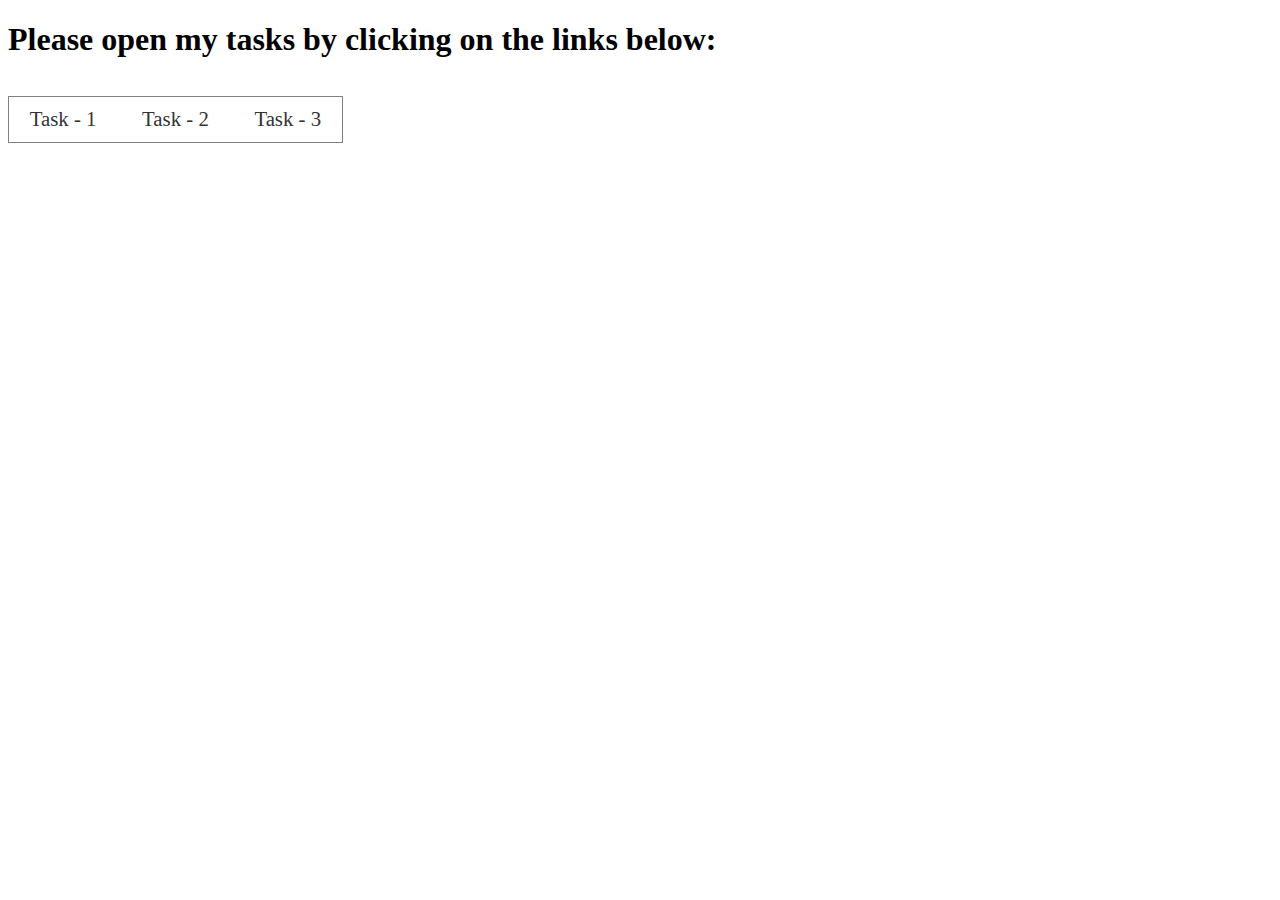
<file: index.html>
<!DOCTYPE html>
<html lang="en">
<head>
    <title>Tech Karo Test</title>
    <link rel="stylesheet" href="style.css">
</head>
<body>
    <h1>Please open my tasks by clicking on the links below:</h1>
    <ul>
        <li><a target="_blank" href="task-1/index.html">Task - 1</a></li>
        <li><a target="_blank" href="task-2/index.html">Task - 2</a></li>
        <li><a target="_blank" href="task-3/index.html">Task - 3</a></li>
    </ul>
</body>
</html>
</file>
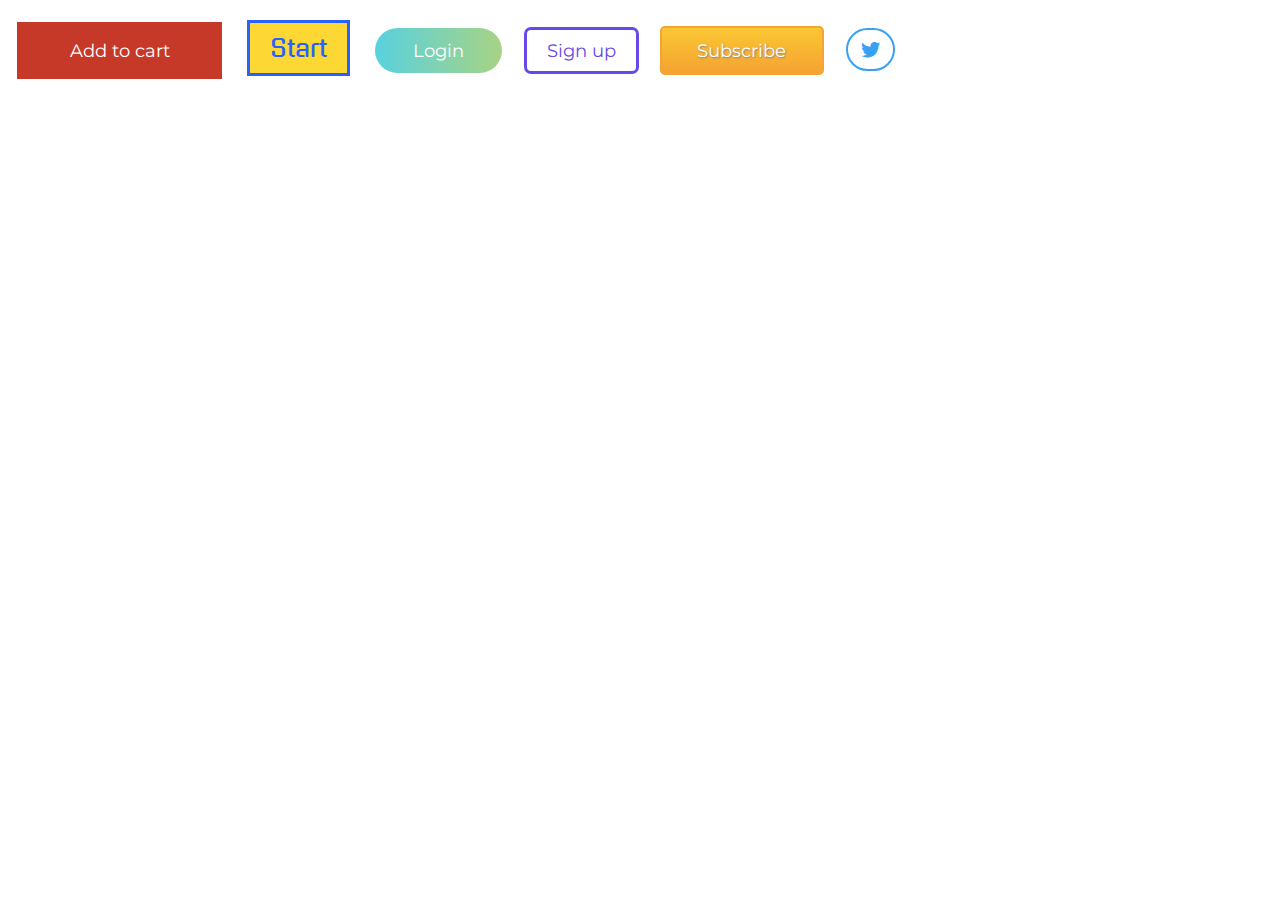
<file: task-1/index.html>
<!DOCTYPE html>
<html lang="en">

<head>
    <title>Document</title>
    <link href="https://fonts.googleapis.com/css?family=Gugi|Montserrat:400,400i,500,600,700,800,900" rel="stylesheet">
    <link rel="stylesheet" href="https://use.fontawesome.com/releases/v5.8.2/css/all.css"
        integrity="sha384-oS3vJWv+0UjzBfQzYUhtDYW+Pj2yciDJxpsK1OYPAYjqT085Qq/1cq5FLXAZQ7Ay" crossorigin="anonymous">
    <link rel="stylesheet" type="text/css" href="style.css">
    <link rel="stylesheet" href="https://use.fontawesome.com/releases/v5.8.1/css/all.css">
</head>


<body>
    <button id="cart-btn">Add to cart</button>
    <button id="start-btn">Start</button>
    <button id="login-btn">Login</button>
    <button id="signup-btn">Sign up</button>
    <button id="subscribe-btn">Subscribe</button>
    <button id="twitter-btn" <i class="fab fa-twitter"></i></button>

</body>

</html>
</file>
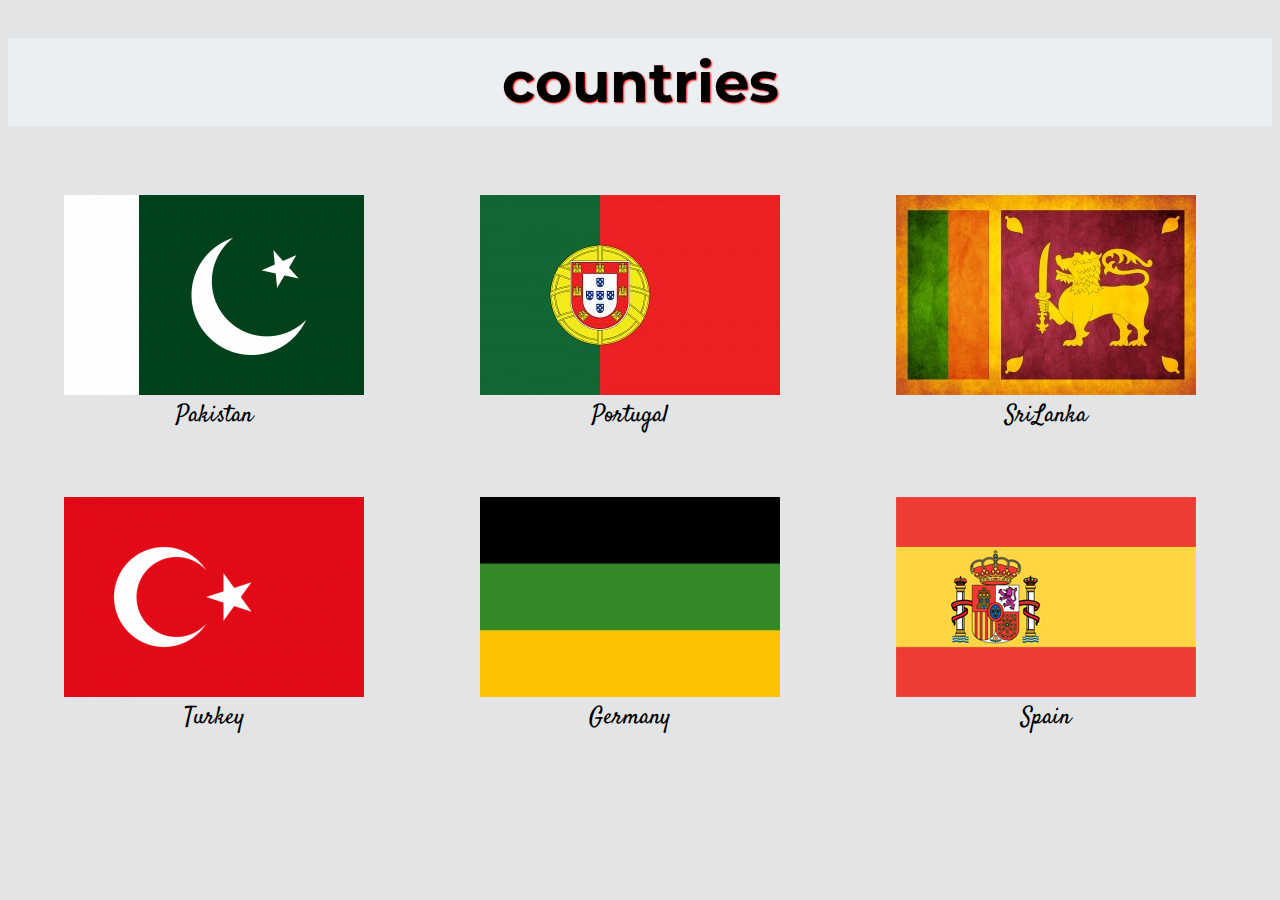
<file: task-2/index.html>
<!DOCTYPE html>
<html lang="en">

<head>
  <title>Document</title>
  <link href="https://fonts.googleapis.com/css?family=Montserrat:400,500,600,700,800,900|Satisfy" rel="stylesheet">
  <link rel="stylesheet" type="text/css" href="style.css">
  
</head>


<body>
  <h1>countries</h1>

  <figure>
    <img src="images\flags\pakistan.png" alt="pakistan-flag" />
    <figcaption>Pakistan</figcaption>
  </figure>

  <figure>
    <img src="images\flags\portugal.jpg" alt="portugal-flag" />
    <figcaption>Portugal</figcaption>
  </figure>

  <figure>
    <img src="images\flags\srilanka.jpg" alt="srilanka-flag" />
    <figcaption>SriLanka</figcaption>
  </figure>

  <figure>
    <img src="images\flags\turkey.png" alt="turkey-flag" />
    <figcaption>Turkey</figcaption>
  </figure>

  <figure>
    <img src="images\flags\germany.jpg" alt="germany-flag" />
    <figcaption>Germany</figcaption>
  </figure>

  <figure>
    <img src="images\flags\spain.jpg" alt="spain-flag" />
    <figcaption>Spain</figcaption>
  </figure>


</body>

</html>
</file>
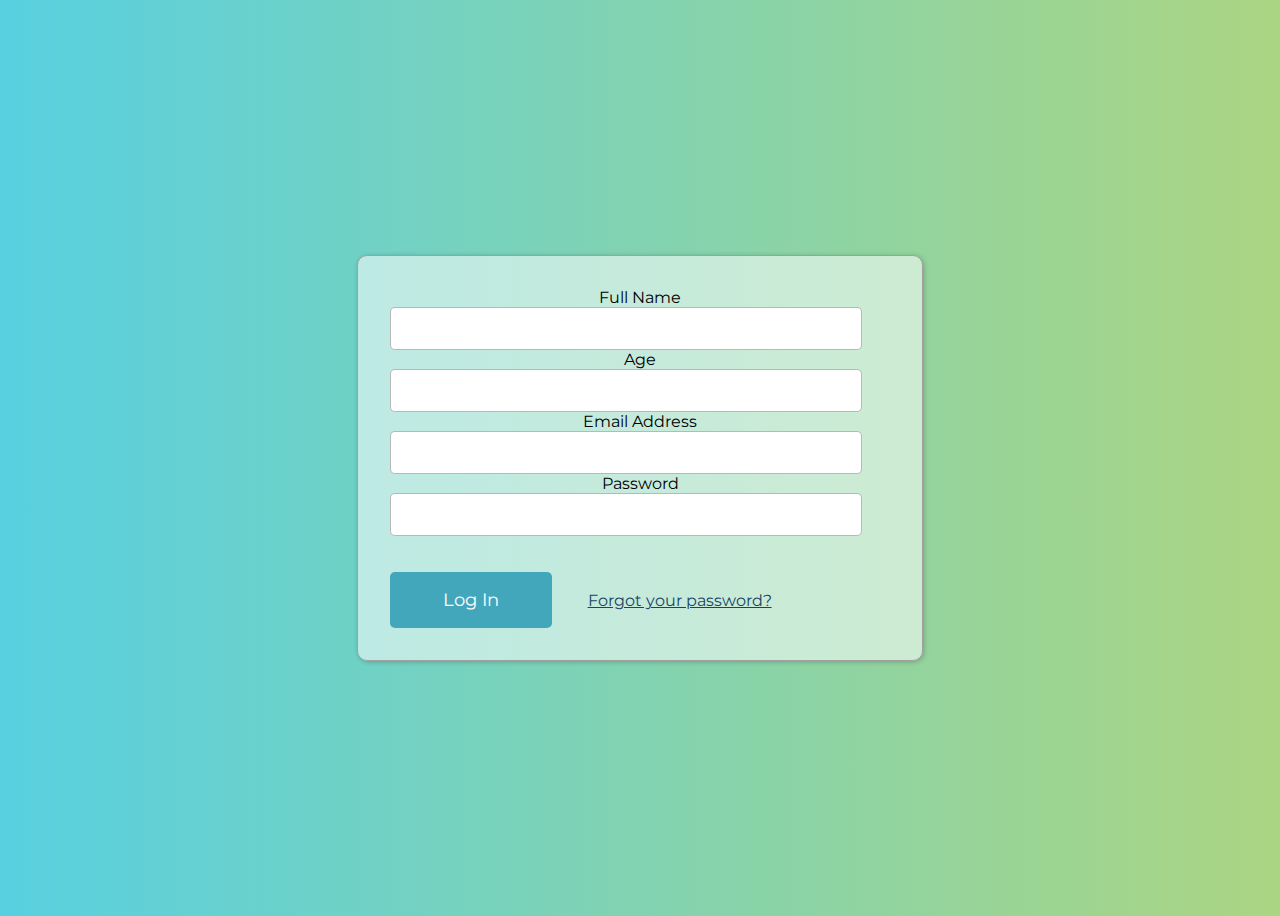
<file: task-3/index.html>
<!DOCTYPE html>
<html lang="en">

<head>
  <title>Document</title>
  <link href="https://fonts.googleapis.com/css?family=Montserrat:400,500,600,700,800,900" rel="stylesheet">
<link rel="stylesheet" href="style.css">
</head>

<body>
  <form action="logged-in.html">
    <div>
      <label for="nameinp" >Full Name</label>
      <input id="nameinp" type="text" required/>
    </div>

    <div>
      <label for="ageinp" >Age</label>
      <input id="ageinp" type="number" min="10" max="100" required/>
    </div>

    <div>
      <label for="emailinp">Email Address</label>
      <input id="emailinp" type="e-mail" required/>
    </div>

    <div>
      <label for="passwordinp" >Password</label>
      <input id="passwordinp" type="password" required/>
    </div>

    <div class="buttons">
      <button>Log In</button>
      <a href="#">Forgot your password?</a>
    </div>
  </form>
</body>

</html>
</file>
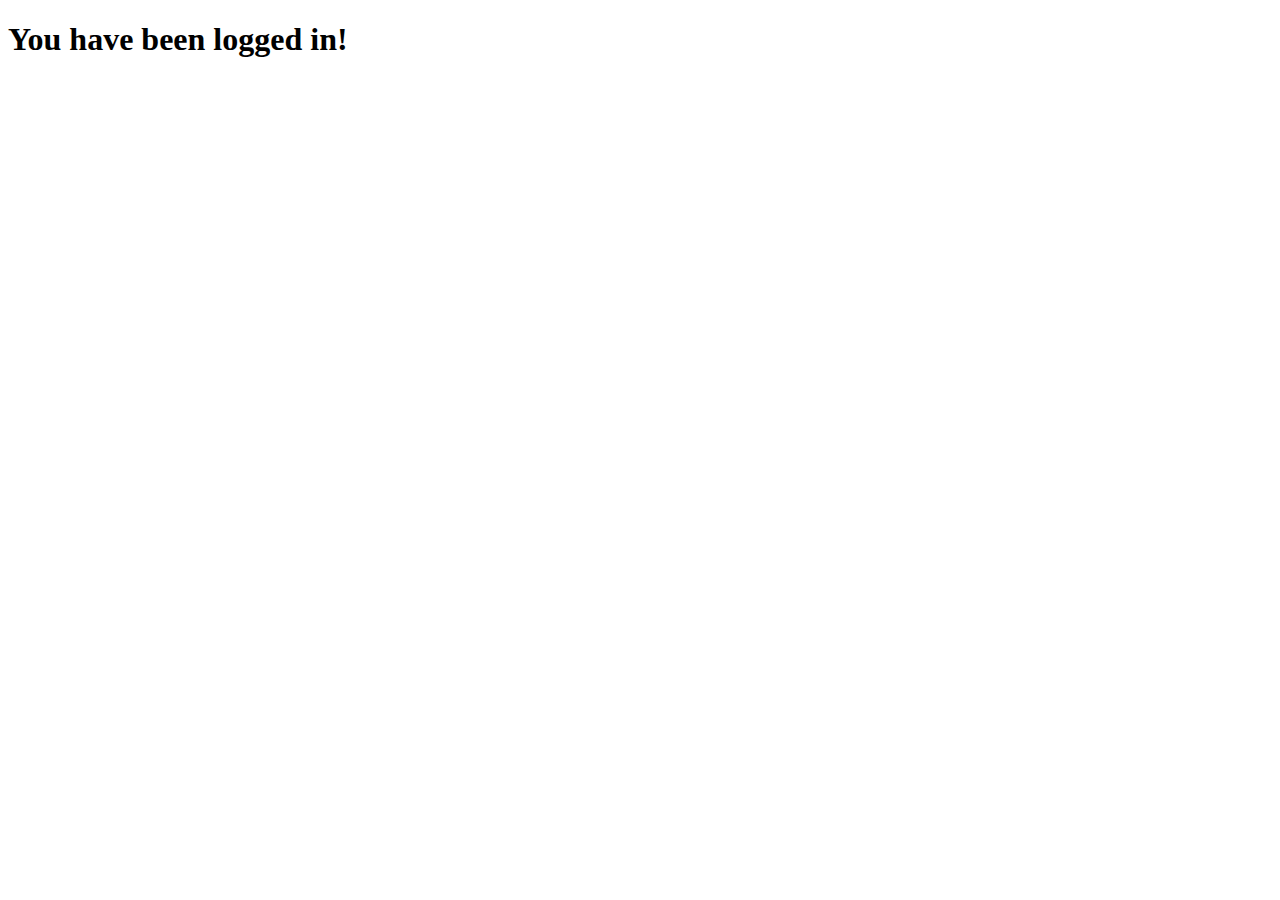
<file: task-3/logged-in.html>
<!DOCTYPE html>
<html lang="en">
<head>
    <meta charset="UTF-8">
    <meta name="viewport" content="width=device-width, initial-scale=1.0">
    <meta http-equiv="X-UA-Compatible" content="ie=edge">
    <title>Document</title>
</head>
<body>
    <h1>You have been logged in!</h1>
</body>
</html>
</file>
<file: style.css>
li {
    padding: 0.5em 1em;
    display: inline-block;
    font-size: 1.3em;
}

ul {
    list-style: none;
    border: 1px solid grey;
    display: inline-block;
    padding: 0;
}

a {
    text-decoration: none;
    color: #333;
}

li:hover {
    background-color: orange;
    cursor: pointer;
}

li:hover a {
    color: white;
}
</file>
<file: task-1/style.css>
button {
    font-size: 1.1em;
    font-family: 'Montserrat', sans-serif;
    margin: 0.5em;
    cursor: pointer;
}


#cart-btn {
    background-color: #c63928;
    color: white;
    padding: 1em 3em;
    border: none;
}

#cart-btn:hover {
    background-color: #ed4d50;
}


#start-btn {
    background-color: #fdd835;
    color: #2a61fb;
    border:3px solid #2a61fb;
    padding: 10px 20px;
    font-family: 'Gugi', sans-serif;
    font-size: 1.5em;
}

#start-btn:hover {
    color: #fdd835;
    background-color: #2a61fb
}


#login-btn {
    border-radius: 25px;
    border: none;
    background-image: linear-gradient(to right, #59d1de, #a7d384);
    color: white;
    padding: 12px 38px;
}


#signup-btn {
    color:#6749ea;
    background-color: white;
    border: 3px solid #6749ea;
    padding: 10px 20px;
    border-radius: 7px;
}

#signup-btn:hover {
    background-color: #6749ea;
    color: white;
}


#subscribe-btn {
    background-image: linear-gradient(to top, #f5a332, #fac733);
    padding: 12px 2em;
    border: 2px solid #f5a332;
    border-radius: 5px;
    color: white;
    text-shadow: 1px 1px 2px grey;
}

#subscribe-bth:hover {
    background-color: #f5a332;
    background-image: none;
}


#twitter-btn {
    background-color: white;
    color: #38a1f3;
    border: 2px solid #38a1f3;
    border-radius: 50px;
    padding: 10px 13px;
    font-size: 1.2em;
}

#twitter-btn:hover {
color: white;
background-color: #38a1f3;
}
</file>
<file: task-2/style.css>
body {
    background-color: #e2e4e5;
}

h1 {
    background-color: #eceff1;
    font-family: 'Montserrat', sans-serif;
    font-size: 3.5em;
    text-shadow: 1px 1px 2px red;
    text-align: center;
    padding: 10px;
}

figcaption {
    font-family: 'Satisfy', cursive;
    text-align: center;
    font-size: 1.5em;
}

figure {
    display: inline-block;
    padding: 1em;
    border-radius: 5px;
    cursor: pointer;
}

figure:hover {
    background-color: #eceff1;
    color: red;
}
</file>
<file: task-3/style.css>
* {
    font-family: 'Montserrat', sans-serif;
}


body {
    background-image: linear-gradient(to right, #58d0e0, #abd582);
    text-align: center;
    display: flex;
    justify-content: center;
    align-items: center;
    height: 100vh;
}

form {
    border: 1px solid #a0a0a0;
    background-color: #ffffff8a;
    display: inline-block;
    padding: 2em;
    border-radius: 10px;
    box-shadow: 1px 1px 5px 0px #0000003b;
    width: 500px;
}

lable {
    display: block;
    text-align: left;
    margin-top: 1em;
    margin-bottom: 5px;
}

input {
    display: block;
    width: 90%;
    padding: 10px;
    border-radius: 5px;
    border: 1px solid #00000047;
    color: #6c6c6c;
    font-size: 1.1em;
}

input:focus {
    background-color: #f4fdea;
}

button {
    background-color: #43a7bc;
    padding: 1em 3em;
    border-radius: 5px;
    border: none;
    color: white;
    font-size: 1.1em;
    margin-top: 2em;
}

button:hover {
background-color:  #82bc3f;
cursor: pointer;
}


a {
    color: #194563;
    margin-left: 2em;
}

.buttons {
    text-align: left;
}
</file>
